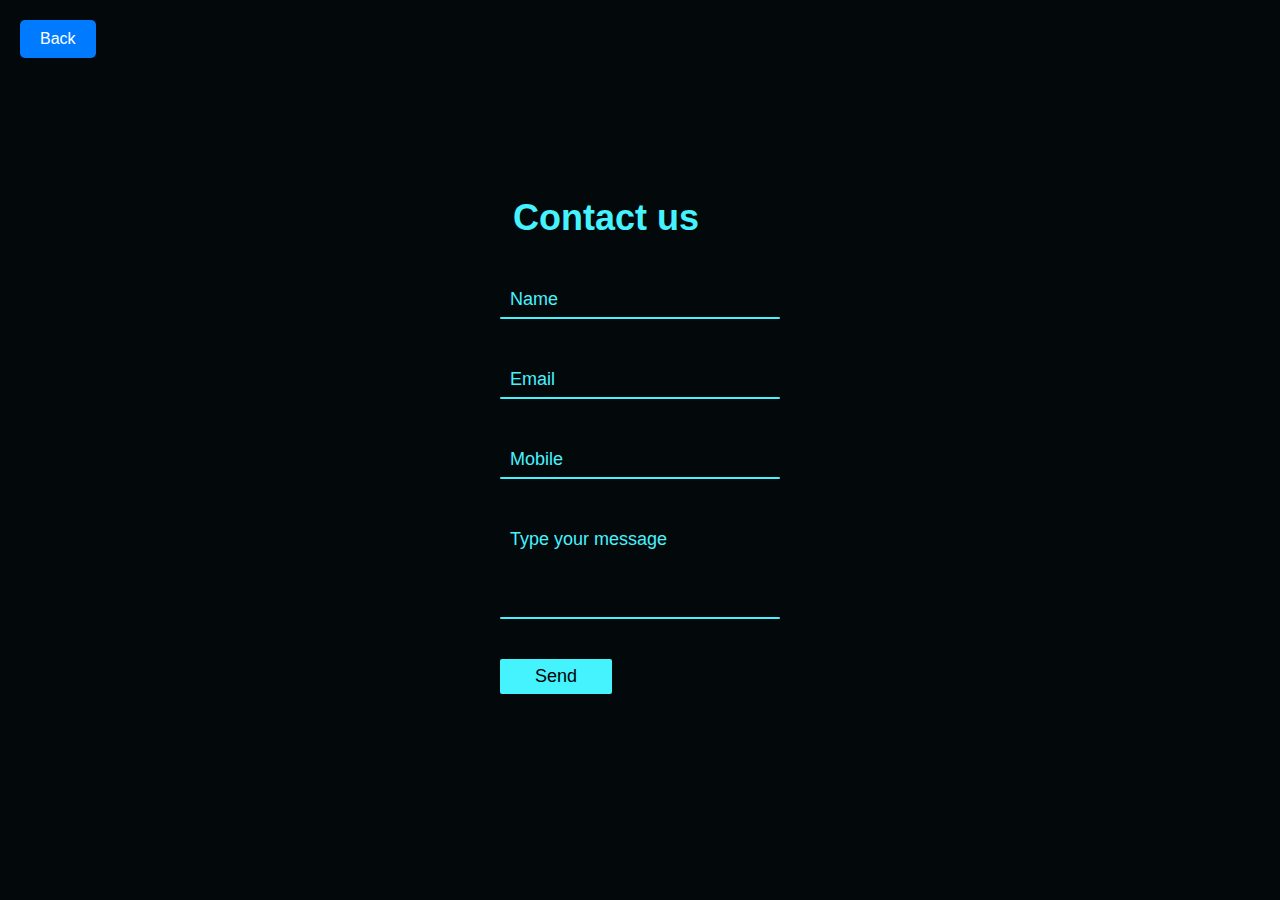
<file: contact form/index-contact.html>
<html lang="en">

<head>
    <meta charset="UTF-8">
    <meta http-equiv="X-UA-Compatible" content="IE=edge">
    <meta name="viewport" content="width=device-width, initial-scale=1.0">
    <link rel="stylesheet" href="./style.css">
    <title>Contact Form</title>
</head>

<body>
    <!-- ====================back-button===================== -->
    <a href="../index.html" class="back-button">Back</a>
    <!-- =========================form============================== -->
    <form action="#" onsubmit="sendMsg(event); reset(); return false;" class="contact_form" method="post">
        <div class="container">
            <h2>Contact us</h2>
            <div class="row100">
                <div class="col">
                    <div class="inputbox">
                        <input type="text" id="name" name="name" required="required">
                        <span class="text">Name</span>
                        <span class="line"></span>
                    </div>
                </div>
            </div>

            <div class="row100">
                <div class="col">
                    <div class="inputbox">
                        <input type="text" id="email" name="email" required="required">
                        <span class="text">Email</span>
                        <span class="line"></span>
                    </div>
                </div>
                <div class="col">
                    <div class="inputbox">
                        <input type="text" id="mobile" name="mobile" required="required">
                        <span class="text">Mobile</span>
                        <span class="line"></span>
                    </div>
                </div>
            </div>
            <div class="row100">
                <div class="col">
                    <div class="inputbox textarea">
                        <textarea name="message" id="msg" required="required"></textarea>
                        <span class="text">Type your message</span>
                        <span class="line"></span>
                    </div>
                </div>
                <div class="row100">
                    <div class="col">
                        <input type="submit" value="Send">
                    </div>
                </div>
            </div>
    </form>
    <script src="https://smtpjs.com/v3/smtp.js"></script>
    <script>
        const backButton = document.querySelector('.back-button');

        backButton.addEventListener('mouseenter', () => {
            backButton.classList.add('active');
        });

        backButton.addEventListener('mouseleave', () => {
            backButton.classList.remove('active');
        });

        function sendMsg(e) {
            e.preventDefault();
            Email.send({
                Host: "smtp.elasticemail.com",
                Username: "varunvenkateshb@gmail.com",
                Password: "66E5E5C3B1D49596AD0309D9D9F25D2E6093",
                To: 'varunvenkatesh.cs21@bitsathy.ac.in',
                From: document.getElementById('email').value,
                Subject: "This is the subject",
                Body: "Name: " + document.getElementById("name").value
                    + "<br> Email: " + document.getElementById("email").value
                    + "<br> Mobile: " + document.getElementById("mobile").value
                    + "<br> Message: " + document.getElementById("msg").value
            }).then(
                message => alert("Message Sent Succesfully")
            );
            return true;
        }
    </script>
</body>

</html>
</file>
<file: contact form/style.css>
*{
    margin: 0;
    padding: 0;
    box-sizing: border-box;
    font-family: 'poppins',sans-serif;

}
body{
    display: flex;
    justify-content: center;
    align-items: center;
    min-height: 100vh;
    background: #03080a;
}
/* ===================back-button================== */
.back-button {
    position: fixed;
    top: 20px;
    left: 20px;
    background-color: #007bff;
    color: white;
    padding: 10px 20px;
    border-radius: 5px;
    text-decoration: none;
    transition: background-color 0.3s, transform 0.3s;
}

.back-button:hover {
    background-color: #0056b3;
}

.back-button.active {
    transform: scale(1.1);
}

/* ====================forms====================== */
.container{
    width: 80%;
    padding: 20px;
}
.container h2{
    width: 100%;
    color: #45f3ff;
    font-size: 36px;
    text-align: center;
    margin-bottom: 10px;
}
.container .row100{
    position: relative;
    width: 100%;
    display: grid;
    grid-template-columns: repeat(auto-fit,minmax(300px,1fr));

}
.container .row100 .col{
    position: relative;
    width: 100%;
    padding: 0 10px;
    margin: 30px 0 10px;
    transition: 0.5s;
}
.container .row100 .inputbox{
    position: relative;
    width: 100%;
    height: 40px;
    color: #45f3ff;
}
.container .row100 .inputbox input,
.container .row100 .inputbox.textarea textarea{
    position: absolute;
    width: 100%;
    height: 100%;
    background: transparent;
    box-shadow: none;
    border: none;
    outline: none;
    font-size: 18px;
    padding: 0 10px;
    z-index: 1;
    color: #000;
}
.container .row100 .inputbox .text{
    position: absolute;
    top: 0;
    left: 0;
    line-height: 40px;
    font-size: 18px;
    padding: 0 10px;
    display: block;
    transition: 0.5s;
    pointer-events: none;
}
.container .row100 .inputbox input:focus + .text,
.container .row100 .inputbox input:valid + .text{
    top: -35px;
    left: -10px;
}
.container .row100 .inputbox .line{
    position: absolute;
    bottom: 0;
    display: block;
    width: 100%;
    height: 2px;
    background: #45f3ff;
    transition:0.5s;
    border-radius: 2px;
    pointer-events: none;
}
.container .row100 .inputbox input:focus ~ .line,
.container .row100 .inputbox input:valid ~ .line{
    height: 100%; 
}
.container .row100 .inputbox.textarea{
    position: relative;
    width: 100%;
    height: 100px;
    padding: 10px 0;
}
.container .row100 .inputbox.textarea textarea{
    height: 100%;
    resize: none;
}
.container .row100 .inputbox textarea:focus + .text,
.container .row100 .inputbox textarea:valid + .text{
    top: -35px;
    left: -10px;
}
.container .row100 .inputbox textarea:focus ~ .line,
.container .row100 .inputbox textarea:valid ~ .line{
    height: 100%;
}
input[type="submit"]{
    border: none;
    padding: 7px 35px;
    cursor: pointer;
    outline: none;
    background: #45f3ff;
    color: #000;
    font-size: 18px;
    border-radius: 2px;
}
</file>
